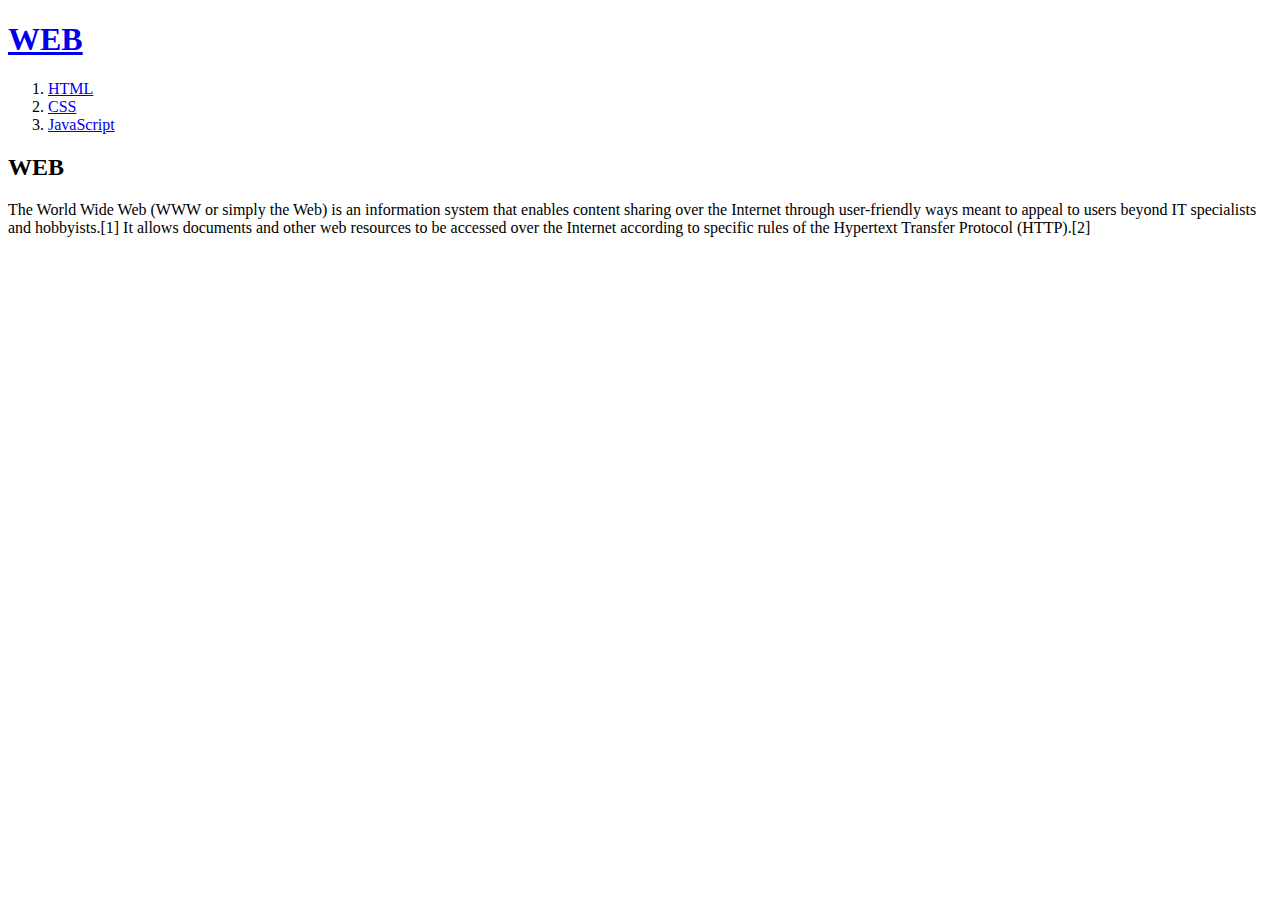
<file: index.html>
<!doctype html>
<html>
<head>
    <title>WEB1 - Welcome</title>
    <meta charset="utf-8">
</head>
<body>
    <h1><a href="index.html">WEB</a></h1>
<ol>
    <li><a href="1.html">HTML</a></li>
    <li><a href="2.html">CSS</a></li>
    <li><a href="3.html">JavaScript</a></li>
</ol>
<h2>WEB</h2>
<p>The World Wide Web (WWW or simply the Web) is an information system that enables content sharing over the Internet through user-friendly ways meant to appeal to users beyond IT specialists and hobbyists.[1] It allows documents and other web resources to be accessed over the Internet according to specific rules of the Hypertext Transfer Protocol (HTTP).[2]</p>
</body>
</html>
</file>
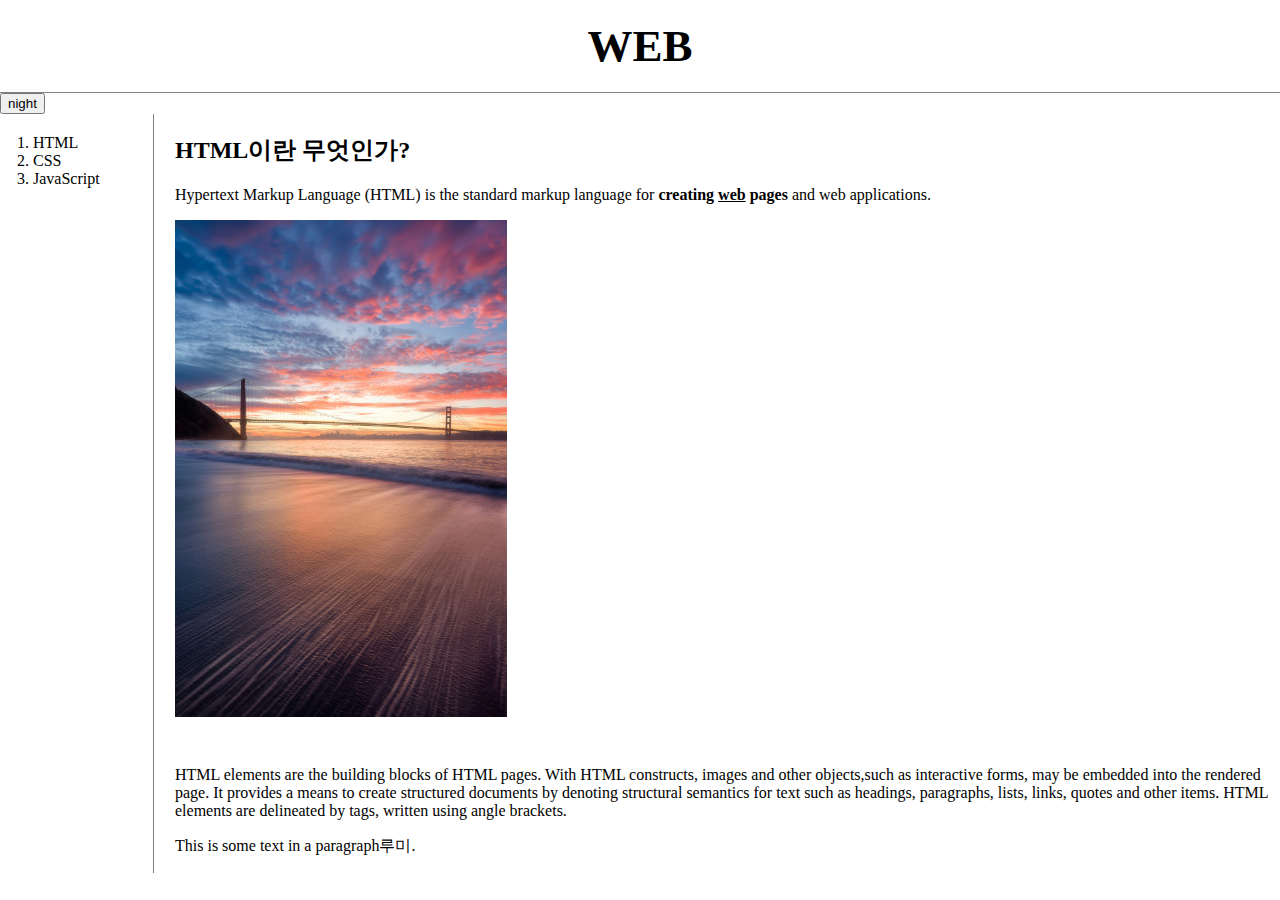
<file: 1.html>
<!doctype html>
<html>
<head>
    <title>WEB1 - HTML</title>
    <meta charset="utf-8">
    <link rel="stylesheet" href="style.css">
    <script src="colors.js"></script>
</head>
<body>
    <h1><a href="index.html">WEB</a></h1>
    <input type="button" value="night" onclick="
    nightdayhandler(this)
    ">
<div id="grid">
<ol>
    <li><a href="1.html" class="saw" id="active">HTML</a></li>
    <li><a href="2.html">CSS</a></li>
    <li><a href="3.html">JavaScript</a></li>
</ol>
    <div id="article">
<h2>HTML이란 무엇인가?</h2>
<p><a href="https://www.w3.org/TR/2011/WD-html5-20110405/text-level-semantics.html#the-a-element" target="_blank" title="html5 specification">Hypertext Markup Language (HTML)</a> is the standard markup language for <strong>creating <u>web</u> pages</strong> and web applications.</p>
<img src="123.jpg" width="30%">
<p style="margin-top:45px;">HTML elements are the building blocks of HTML pages. With HTML constructs, images and other objects,such as interactive forms, may be embedded into the rendered page. It provides a means to create structured documents by denoting structural semantics for text such as headings, paragraphs, lists, links, quotes and other items. HTML elements are delineated by tags, written using angle brackets.</p>
<p>This is some text in a paragraph루미.</p>
    </div>
</div>






<p>
<div id="disqus_thread"></div>
<script>
    /**
    *  RECOMMENDED CONFIGURATION VARIABLES: EDIT AND UNCOMMENT THE SECTION BELOW TO INSERT DYNAMIC VALUES FROM YOUR PLATFORM OR CMS.
    *  LEARN WHY DEFINING THESE VARIABLES IS IMPORTANT: https://disqus.com/admin/universalcode/#configuration-variables    */
    /*
    var disqus_config = function () {
    this.page.url = PAGE_URL;  // Replace PAGE_URL with your page's canonical URL variable
    this.page.identifier = PAGE_IDENTIFIER; // Replace PAGE_IDENTIFIER with your page's unique identifier variable
    };
    */
    (function() { // DON'T EDIT BELOW THIS LINE
    var d = document, s = d.createElement('script');
    s.src = 'https://web1-zpdt4ajoug.disqus.com/embed.js';
    s.setAttribute('data-timestamp', +new Date());
    (d.head || d.body).appendChild(s);
    })();
</script>
<noscript>Please enable JavaScript to view the <a href="https://disqus.com/?ref_noscript">comments powered by Disqus.</a></noscript>
</p>
</body>
</html>
</file>
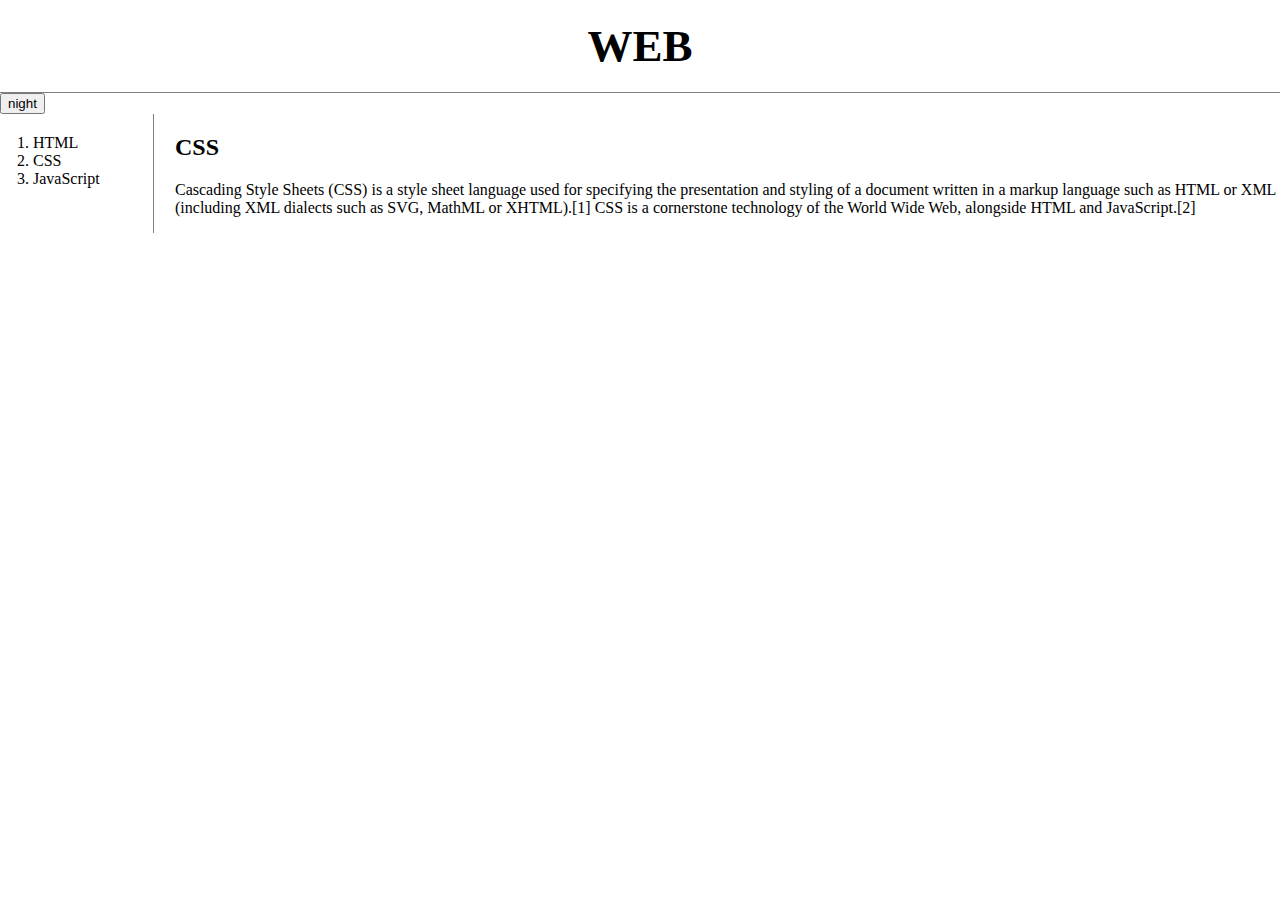
<file: 2.html>
<!doctype html>
<html>
<head>
    <title>WEB1 - CSS</title>
    <meta charset="utf-8">
    <link rel="stylesheet" href="style.css">
    <script src="colors.js"></script>
</head>
<body>
    <h1><a href="index.html">WEB</a></h1>
    <input type="button" value="night" onclick="
    nightdayhandler(this)
    ">
<div id="grid">
    <ol>
        <li><a href="1.html">HTML</a></li>
        <li><a href="2.html">CSS</a></li>
        <li><a href="3.html">JavaScript</a></li>
    </ol>
    <div id="article">
    <h2>CSS</h2>
        <p>Cascading Style Sheets (CSS) is a style sheet language used for specifying the presentation and styling of a document written in a markup language such as HTML or XML (including XML dialects such as SVG, MathML or XHTML).[1] CSS is a cornerstone technology of the World Wide Web, alongside HTML and JavaScript.[2]  
        </p>
    </div>
</div>
</body>
</html>
</file>
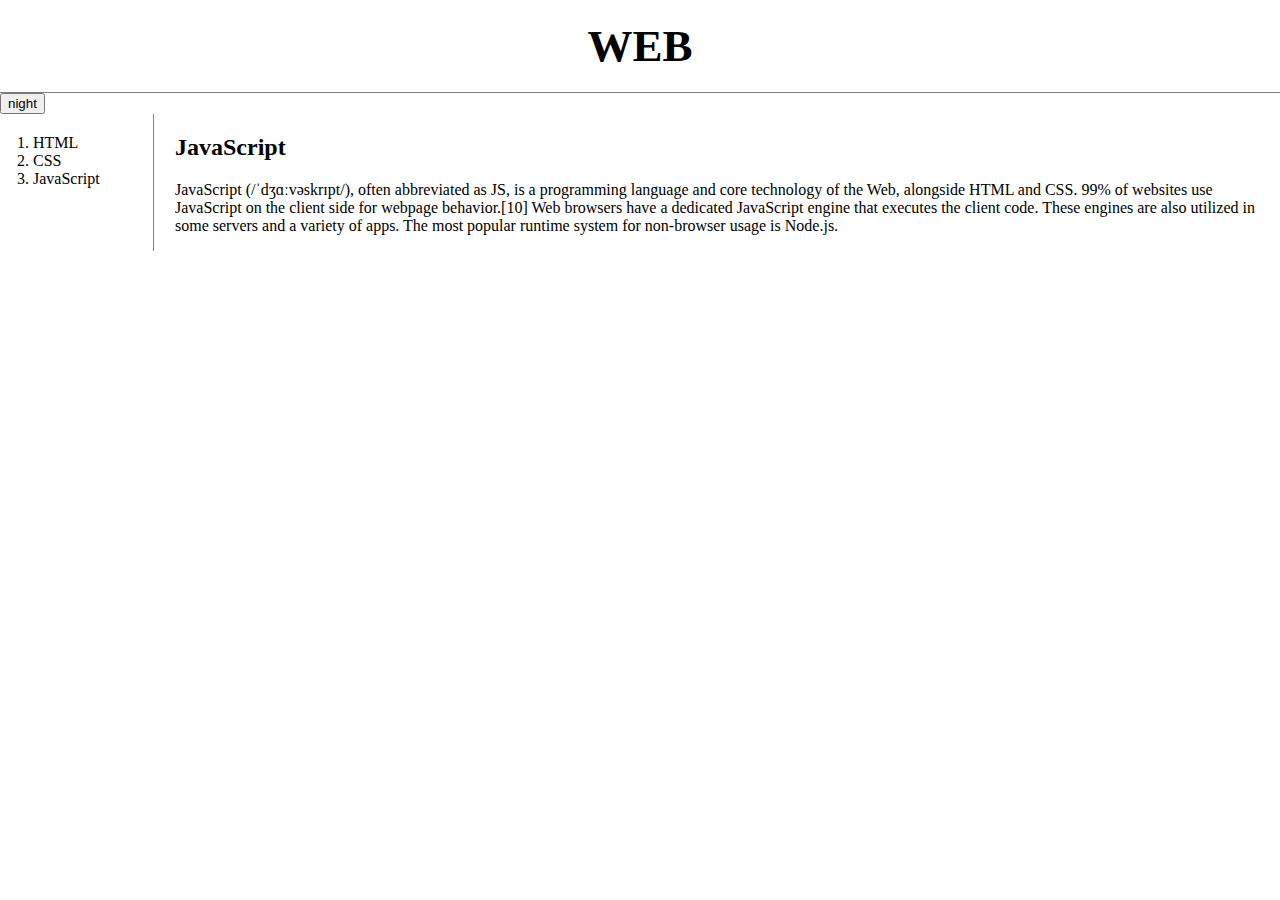
<file: 3.html>
<!doctype html>
<html>
<head>
    <title>WEB1 - JavaScript</title>
    <meta charset="utf-8">
    <link rel="stylesheet" href="style.css">
    <script src="colors.js"></script>
</head>
<body>
    <h1><a href="index.html">WEB</a></h1>
   <input type="button" value="night" onclick="
    nightdayhandler(this)
    ">

<div id="grid">
<ol>
    <li><a href="1.html" class="saw">HTML</a></li>
    <li><a href="2.html" class="saw">CSS</a></li>
    <li><a href="3.html" class="saw" id="active">JavaScript</a></li>
</ol>
    <div id="article">
<h2>JavaScript</h2>
<p>JavaScript (/ˈdʒɑːvəskrɪpt/), often abbreviated as JS, is a programming language and core technology of the Web, alongside HTML and CSS. 99% of websites use JavaScript on the client side for webpage behavior.[10]

    Web browsers have a dedicated JavaScript engine that executes the client code. These engines are also utilized in some servers and a variety of apps. The most popular runtime system for non-browser usage is Node.js.</p>
    </div>
</div>
</body>
</html>
</file>
<file: style.css>
body {
    margin: 0;
}
a {
    color:black;
    text-decoration: none;
}
h1 {
    font-size: 45px;
    text-align: center;
    border-bottom: 1px solid gray;
    margin: 0;
    padding: 20px;
}
#grid ol {
    border-right: 1px solid gray;
    width:100px;
    margin: 0;
    padding: 20px;
    padding-left: 33px;
}
#grid {
    display:grid;
    grid-template-columns: 150px 1fr;
}
#article {
    padding-left: 25px;
}
@media(max-width:800px) {
    #grid {
    display:block;
}
    #grid ol {
        border-right: none;
}
    h1 {
        border-bottom: none;
    }
}
</file>
